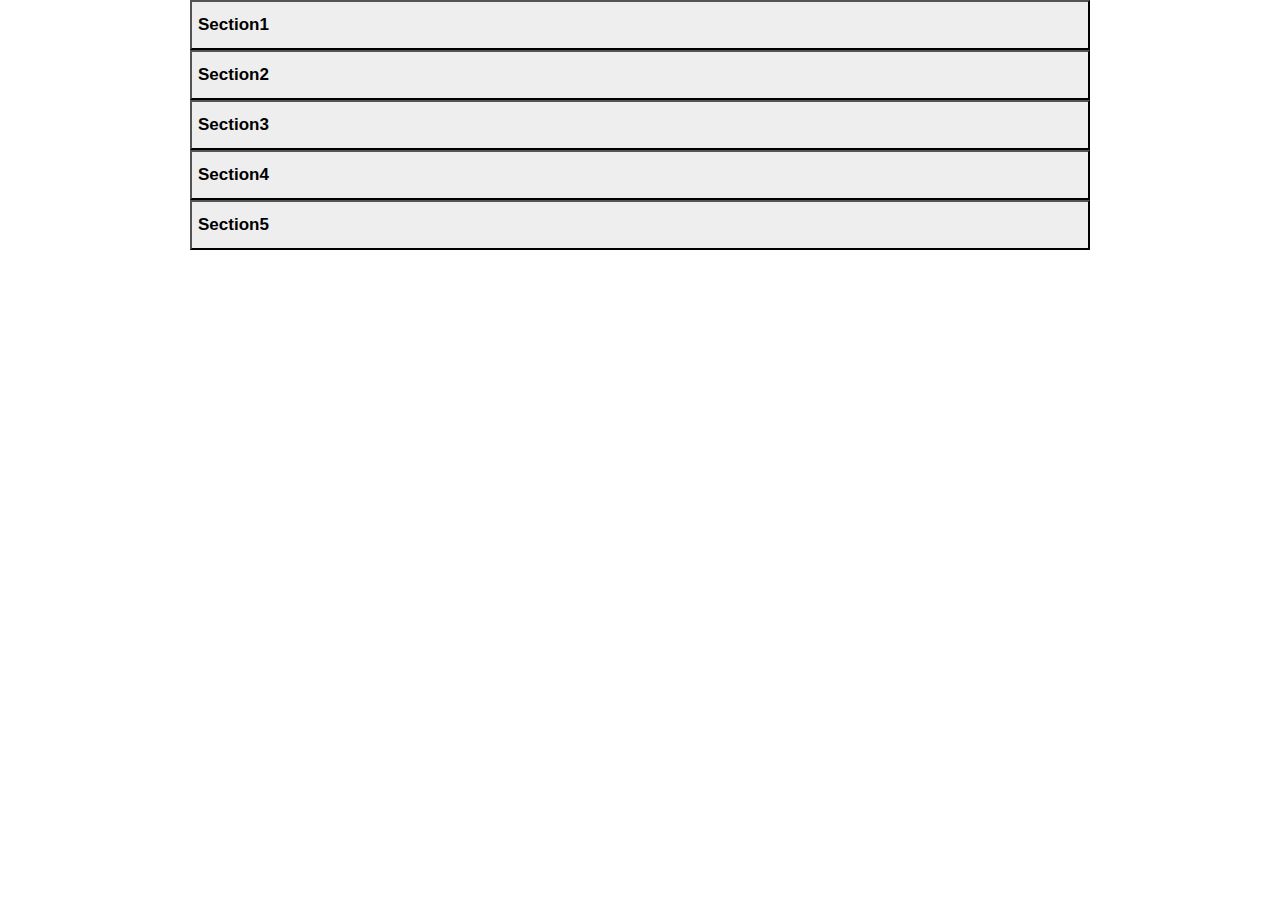
<file: accardion/index.html>
<html lang="en">
<head>
	<meta charset="UTF-8">
	<title>Document</title>
	<link rel="stylesheet" href="css/style.css">
</head>
<body>
	<div class="accardion">
		<button class="a1">
			<h1>Section1</h1>
		</button>
		<div class="text">
			<p>Lorem ipsum dolor sit amet, consectetur adipisicing elit. Deserunt eius quasi nemo vel cons.</p>
		</div>
		<button class="a1">
			<h1>Section2</h1>
		</button>
		<div class="text">
			<p>Lorem ipsum dolor sit amet, consectetur adipisicing elit. Deserunt eius quasi nemo vel cons.</p>
		</div>
		<button class="a1">
			<h1>Section3</h1>
		</button>
		<div class="text">
			<p>Lorem ipsum dolor sit amet, consectetur adipisicing elit. Deserunt eius quasi nemo vel cons.</p>
		</div>
		<button class="a1">
			<h1>Section4</h1>
		</button>
		<div class="text">
			<p>Lorem ipsum dolor sit amet, consectetur adipisicing elit. Deserunt eius quasi nemo vel cons.</p>
		</div>
		<button class="a1">
			<h1>Section5</h1>
		</button>
		<div class="text">
			<p>Lorem ipsum dolor sit amet, consectetur adipisicing elit. Deserunt eius quasi nemo vel cons.</p>
		</div>
	</div>
	<script type="text/javascript" src="js/script.js"></script>
</body>
</html>
</file>
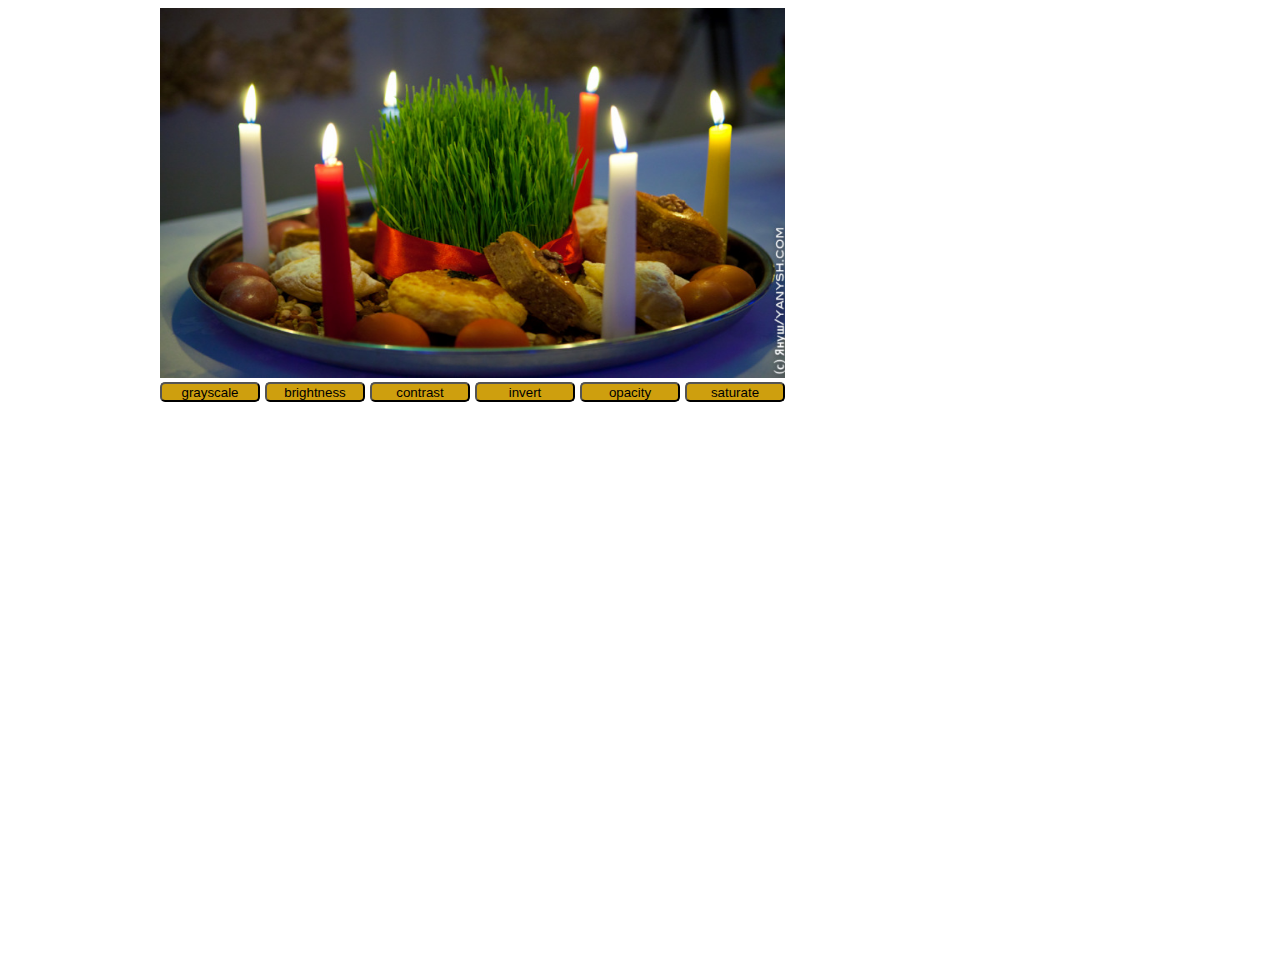
<file: filter/index.html>
<!DOCTYPE html>
<html>
<head>
	<title></title>
	<link rel="stylesheet" href="css/style.css">
</head>
<body>
	<div class="nov">
		<img src="photo/semeni.jpeg" alt="">
		<div class="filter">
			<button onclick="gray()">grayscale</button>
			<button onclick="briigh()">brightness</button>
			<button onclick="cont()">contrast</button>
			<button onclick="inv()">invert</button>
			<button onclick="opac()">opacity</button>
			<button onclick="sat()"> saturate</button>
		</div>
		<script src="js/script.js"></script>
	</div>
	
</body>
</html>
</file>
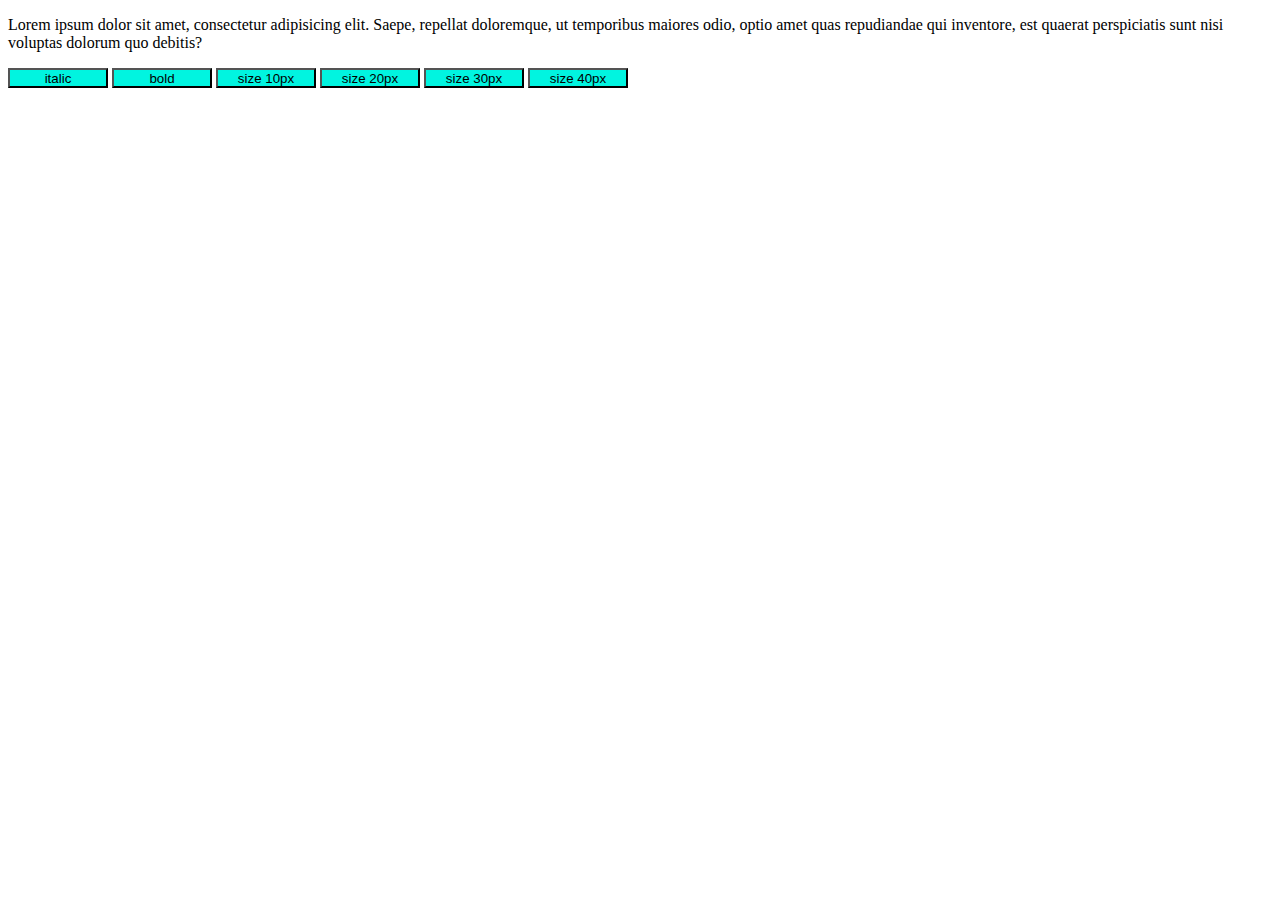
<file: font/index.html>
<!DOCTYPE html>
<html>
<head>
	<title>font</title>
	<link rel="stylesheet" href="css/style.css">
</head>
<body>
<div class="yazi">
<p>Lorem ipsum dolor sit amet, consectetur adipisicing elit. Saepe, repellat doloremque, ut temporibus maiores odio, optio amet quas repudiandae qui inventore, est quaerat perspiciatis sunt nisi voluptas dolorum quo debitis?</p>
<button onclick="bir()">italic</button>
<button onclick="iki()">bold</button>
<button onclick="uc()">size 10px</button>
<button onclick="dord()">size 20px</button>
<button onclick="bes()">size 30px</button>
<button onclick="alti()">size 40px</button>
<script src="js/script.js"></script>
</div>
</body>
</html>
</file>
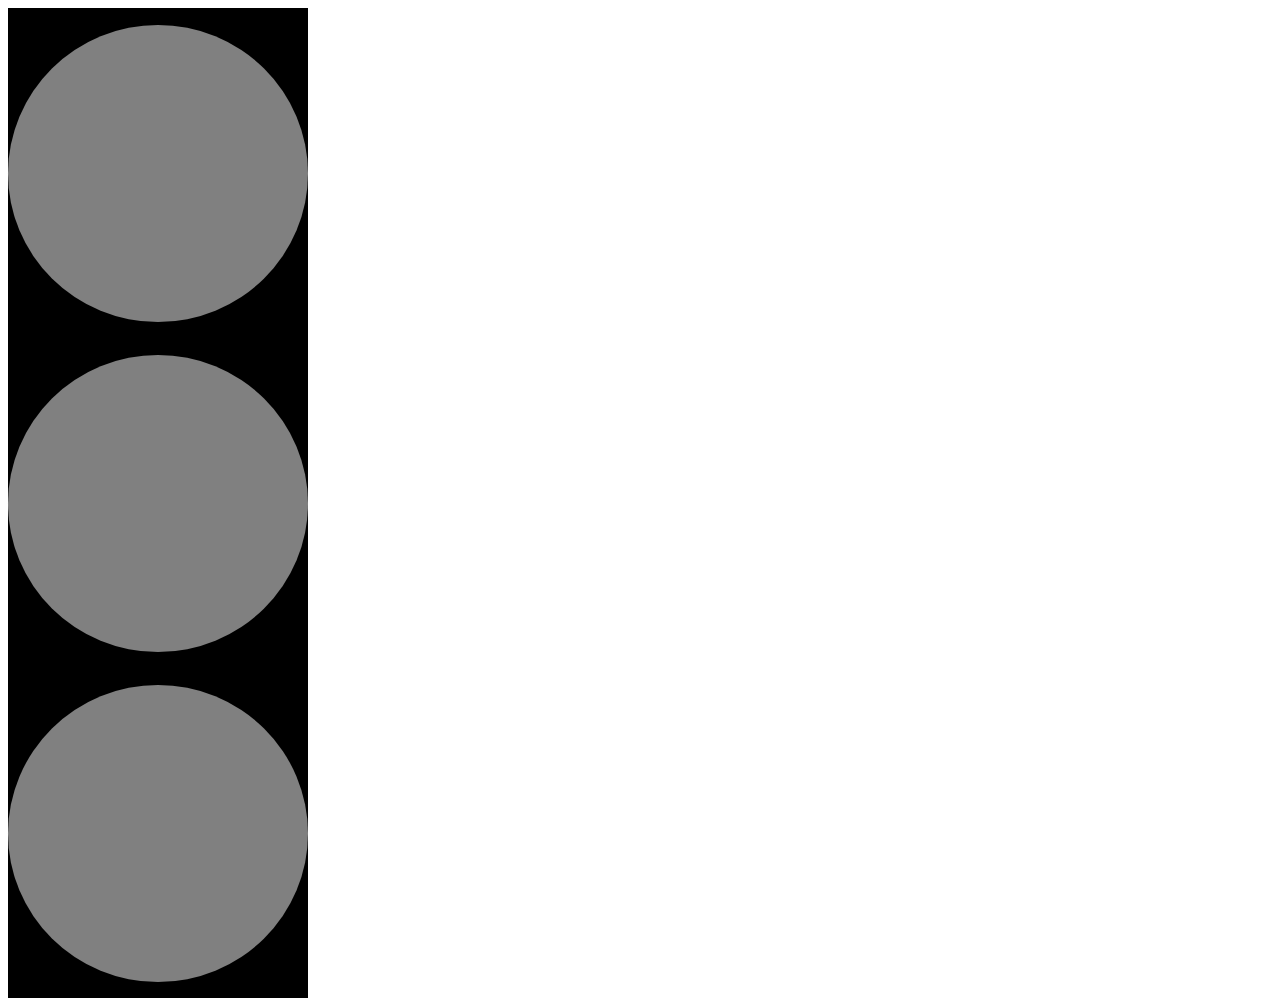
<file: isiqfor/index.html>
<!DOCTYPE html>
<html>
<head>
	<title>isiqfor</title>
	<link rel="stylesheet" href="css/style.css">
</head>
<body>
<div class="kok">
	<div class="red" onload="redi()"></div>
	<div class="yellow" onload="reda()"></div>
	<div class="green" onload="reda()"></div>
	<script src="js/script.js"></script>
</div>

</body>
</html>
</file>
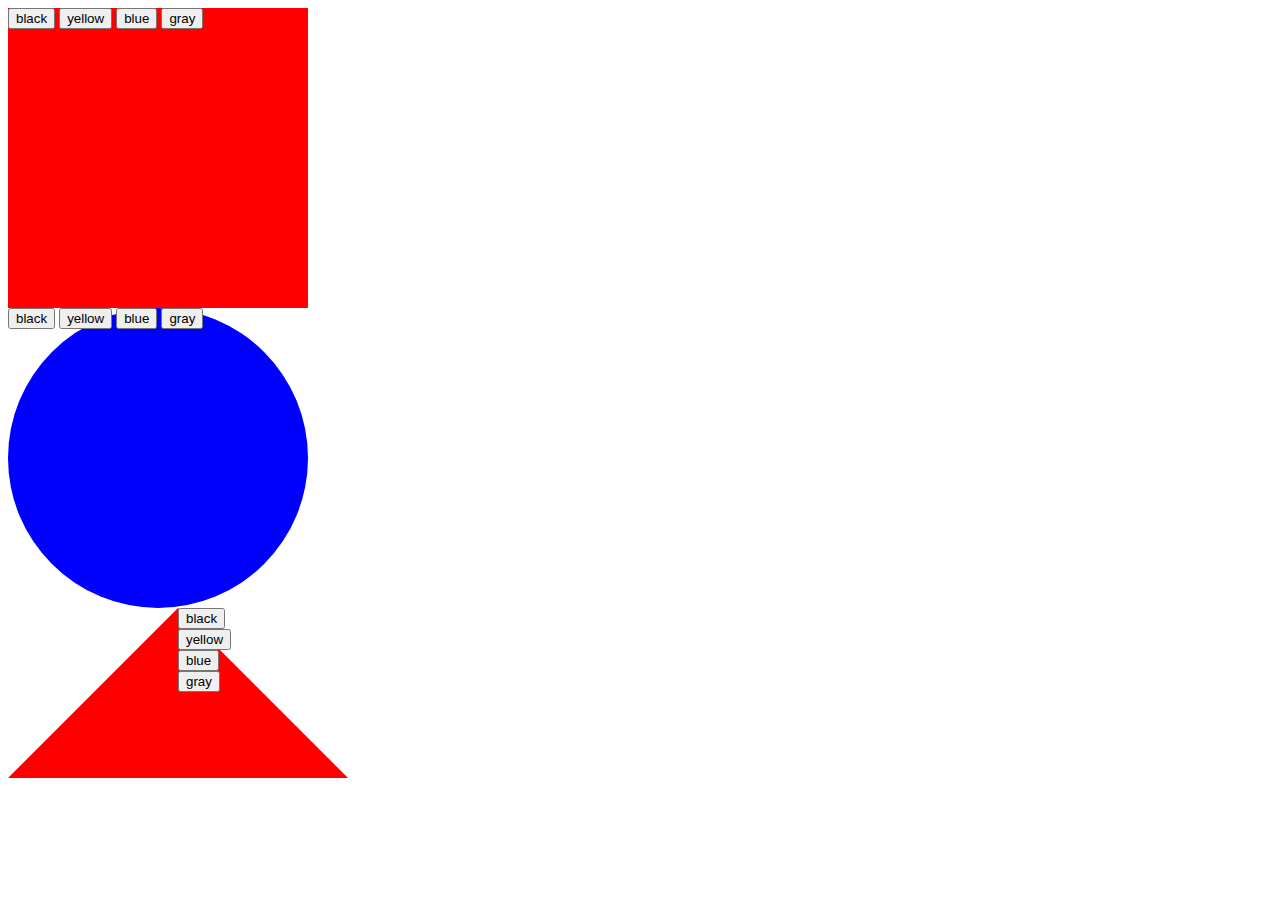
<file: qutular/index.html>
<!DOCTYPE html>
<html>
<head>
	<title>qutular</title>
	<link rel="stylesheet" href="css/style.css">
</head>
<body>
	<div class="kvad" onclick="big()">
		<button onclick="reng()">black</button>
		<button onclick="ren()">yellow</button>
		<button onclick="rey()">blue</button>
		<button onclick="ret()">gray</button>
	</div>
	<div class="yum" onclick="bi()">
		<button onclick="a()">black</button>
		<button onclick="b()">yellow</button>
		<button onclick="c()">blue</button>
		<button onclick="d()">gray</button>
	</div>
	<div class="ucbucag" onclick="il()">
		<button onclick="aa()">black</button>
		<button onclick="bb()">yellow</button>
		<button onclick="cc()">blue</button>
		<button onclick="dd()">gray</button>
	</div>
	<script src="js/script.js"></script>

</body>
</html>
</file>
<file: accardion/css/style.css>
.accardion .a1{
	width: 100%;
	height: 50px;
	background-color: #EEEEEE;

}
body{
	margin: auto;
	padding: auto;
	width: 900px;
	height: auto;
}
.accardion{
	width: 900px;
	height: auto;
}
.accardion button:hover{
	background: #E4E4E4;
}
.accardion h1{
	float: left;
	font-size: 17px;
}
button.a1.active , button.a1:hover {
    background-color: #ddd; 
}
</file>
<file: filter/css/style.css>
.nov{
	width: 960px;
	height: 960px;
	margin: 0 auto;
}
.nov img{
	width: 625px;
	height: 370px;
	margin: auto;
}
.nov .filter button{
	width: 100px;
	height: 20px;
	float: left;
	margin: 0 5px 0 0;
	background: #CE9F0E;
	display: inline-block;
	text-align: center;
	border-radius: 5px;
}
</file>
<file: font/css/style.css>
.yazi button{
	width: 100px;
	height: 20px;
	background: #01F4E0;
}
</file>
<file: isiqfor/css/style.css>
.kok{
	width: 300px;
	height: 990px;
	background: black;
	display: flex;
	flex-direction: column;
	justify-content:  space-around;
}
.red{
	width: 100%;
	height: 30%;
	background-color: gray;
	border-radius: 99%;
}
 .yellow{
	width: 100%;
	height: 30%;
	background-color: gray;
	border-radius: 99%;
}
.green{
	width: 100%;
	height: 30%;
	background-color: gray;
	border-radius: 99%;
}
</file>
<file: qutular/css/style.css>
.kvad{
	width: 300px;
	height: 300px;
	background: red;
}
.yum{
	width: 300px;
	height: 300px;
	background: blue;
	border-radius: 100%;
}
.ucbucag{
	width: 0px;
	height: 0px;
	border-left: 170px solid transparent;
	border-bottom: 170px solid red;
	border-right: 170px solid transparent;
}
button{
	text-align: center;
}
</file>
